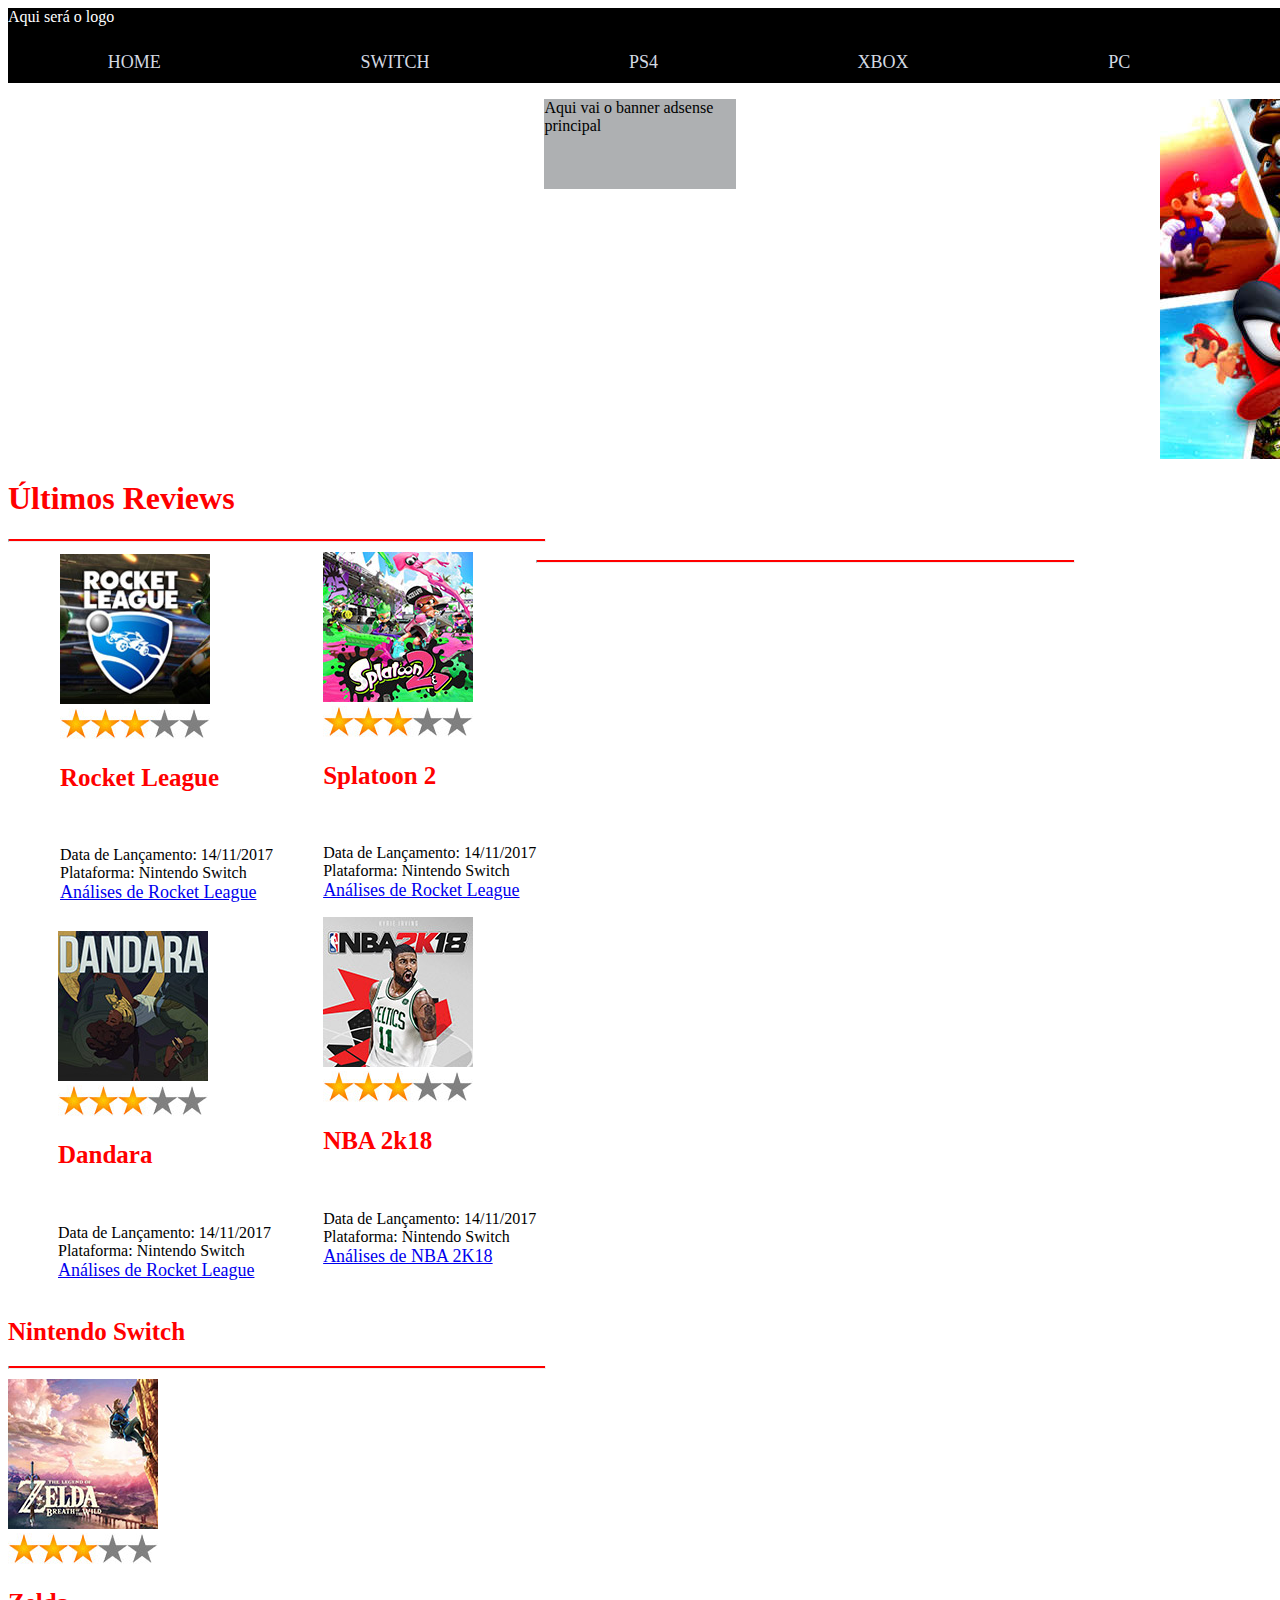
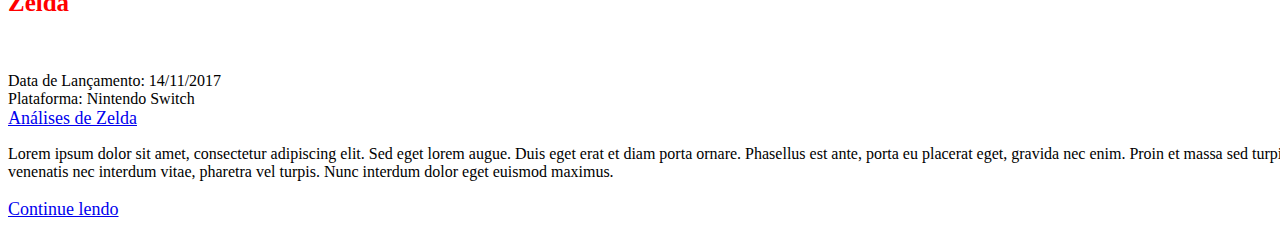
<file: index - com-cont.html>
<!DOCTYPE HTML>
<html lang="pt-br">
<link rel="stylesheet" href="css/base.css" />
<head>

  <meta charset="utf-8"/>
  <title>Review Game - Seu site de Games</title>
</head>
<body>
  <div id="interface">
    <header id="cabecalho">

      <nav id="menu">
        <div class="logo">
          Aqui será o logo
        </div>
        <ul>
          <li class="item"><a href="#">Home</a></li>
          <li class="item"><a href="#">Switch</a></li>
          <li class="item"><a href="#">PS4</a></li>
          <li class="item"><a href="#">Xbox</a></li>
          <li class="item"><a href="#">PC</a></li>
          <li class="item"><a href="#">Notícias</a></li>
          <div class="login">
            <li>Entrar</li>
            <li>Criar login</li>
          </div>
        </ul>
      </nav>
    <div class="banners">
      <div class="main-publi-top">
      Aqui vai o banner adsense principal
      </div>

      <div class="banner-home">
      <div class="main-banner">
        <img  src="img/mario_odissey.jpg" alt="Mario Odissey"/>
      </div>
      <div class="small-banner-1">
        <img src="img/dont-starve.jpg" alt="Don't Starve - Switch"/>
      </div>
      <div class="small-banner-2">
        <img src="img/stardew-valley.jpg" alt="Stardew Valley Switch"/>
      </div>
      </div>
    </div>
  </header>

<section>
    <h1>Últimos Reviews</h1>
    <hr/>
<!-- inicio card-game rocket-league -->
<div class="card-game">
  <div class="col-left-review">
        <div class="rocket-league">
          <div class="img-rockt-league-home">
            <img src="img/rocket-league.jpg" />
          </div>
          <div class="stars-home-rocket-league">
            <img src="img/stars.jpg" />
          </div>
          <div class="info-game-home-rocket-league">
            <h2>Rocket League</h2>
          </br>

          <p>
            Data de Lançamento: 14/11/2017
          </br>
          Plataforma: Nintendo Switch
          <br />
          <a href="#">Análises de Rocket League</a>
        </p>
      </div>
    </div>
<!-- Fim do Rocket League - Começa Dandara -->
<div class="dandara">

  <div class="img-info-game-home">
    <img src="img/dandara.jpg" />
  </div>
  <div class="stars-home-dandara">
    <img src="img/stars.jpg" />
  </div>
  <div class="info-game-home-dandara">
    <h2>Dandara</h2>
    </br>
    <p>
      Data de Lançamento: 14/11/2017
    </br>
      Plataforma: Nintendo Switch
    <br />
    <a href="#">Análises de Rocket League</a>
    </p>
  </div>

</div>
</div>

<div class="col-right-review">
  <!-- coluna direira Splatoon -->
  <div class="splatoon-2">

    <div class="img-info-game-home">
      <img src="img/splatoon-2.jpg" />
    </div>
    <div class="stars-home-splatoon">
      <img src="img/stars.jpg" />
    </div>
    <h2>Splatoon 2</h2>
    <div class="info-game-home-splatoon">
      </br>
      <p>
      Data de Lançamento: 14/11/2017
      </br>
      Plataforma: Nintendo Switch
      <br />
      <a href="#">Análises de Rocket League</a>
      </p>
    </div>
  </div>
<!-- NBA2k -->
  <div class="nba">
    <div class="img-info-game-home">
    <img src="img/nba-2k18.jpg" />
    </div>
    <div class="stars-home-nba">
    <img src="img/stars.jpg" />
    </div>
    <h2>NBA 2k18</h2>
    <div class="info-game-home-nba">
      </br>
      <p>
      Data de Lançamento: 14/11/2017
      </br>
      Plataforma: Nintendo Switch
      <br />
      <a href="#">Análises de NBA 2K18</a>
      </p>
      </div>
    </div>

  </div>
    <hr/>
</div>

</section>

<div class="Plataformas">
  <div class="Switch">
    <h2>Nintendo Switch</h2>
    <div class="switch-left-column">
      <div class="zelda">
        <hr class="line-list-switch-left"/>
        <div class="img-list-switch-left">
          <img src="img/zelda.jpg" alt="Zelda">
        </div>
        <div class="stars-switch-list-zelda">
          <img src="img/stars.jpg" alt="avaliaçao Zelda">
        </div>
        <div class="info-game-home-zelda">
          <h2>Zelda</h2>
          </br>
          <div class="info-text-game-zelda">
            <p>
            Data de Lançamento: 14/11/2017
            </br>
            Plataforma: Nintendo Switch
            <br />
            <a href="#">Análises de Zelda</a>
            </p>
          </div>
        </div>
        <div class="review-text-preview-home-zelda">
          <p>
            Lorem ipsum dolor sit amet, consectetur adipiscing elit. Sed eget lorem augue. Duis eget erat et diam porta ornare. Phasellus est ante, porta eu placerat eget, gravida nec enim. Proin et massa sed turpis placerat hendrerit id sed lorem. Fusce quis lacinia lacus. Donec nisl lorem, venenatis nec interdum vitae, pharetra vel turpis. Nunc interdum dolor eget euismod maximus.
            <br />
            <br />
            <a href="#">Continue lendo</a>
          </p>
        </div>
      </div>

    </div>

  </div>


</div>








</body>
</html>
</file>
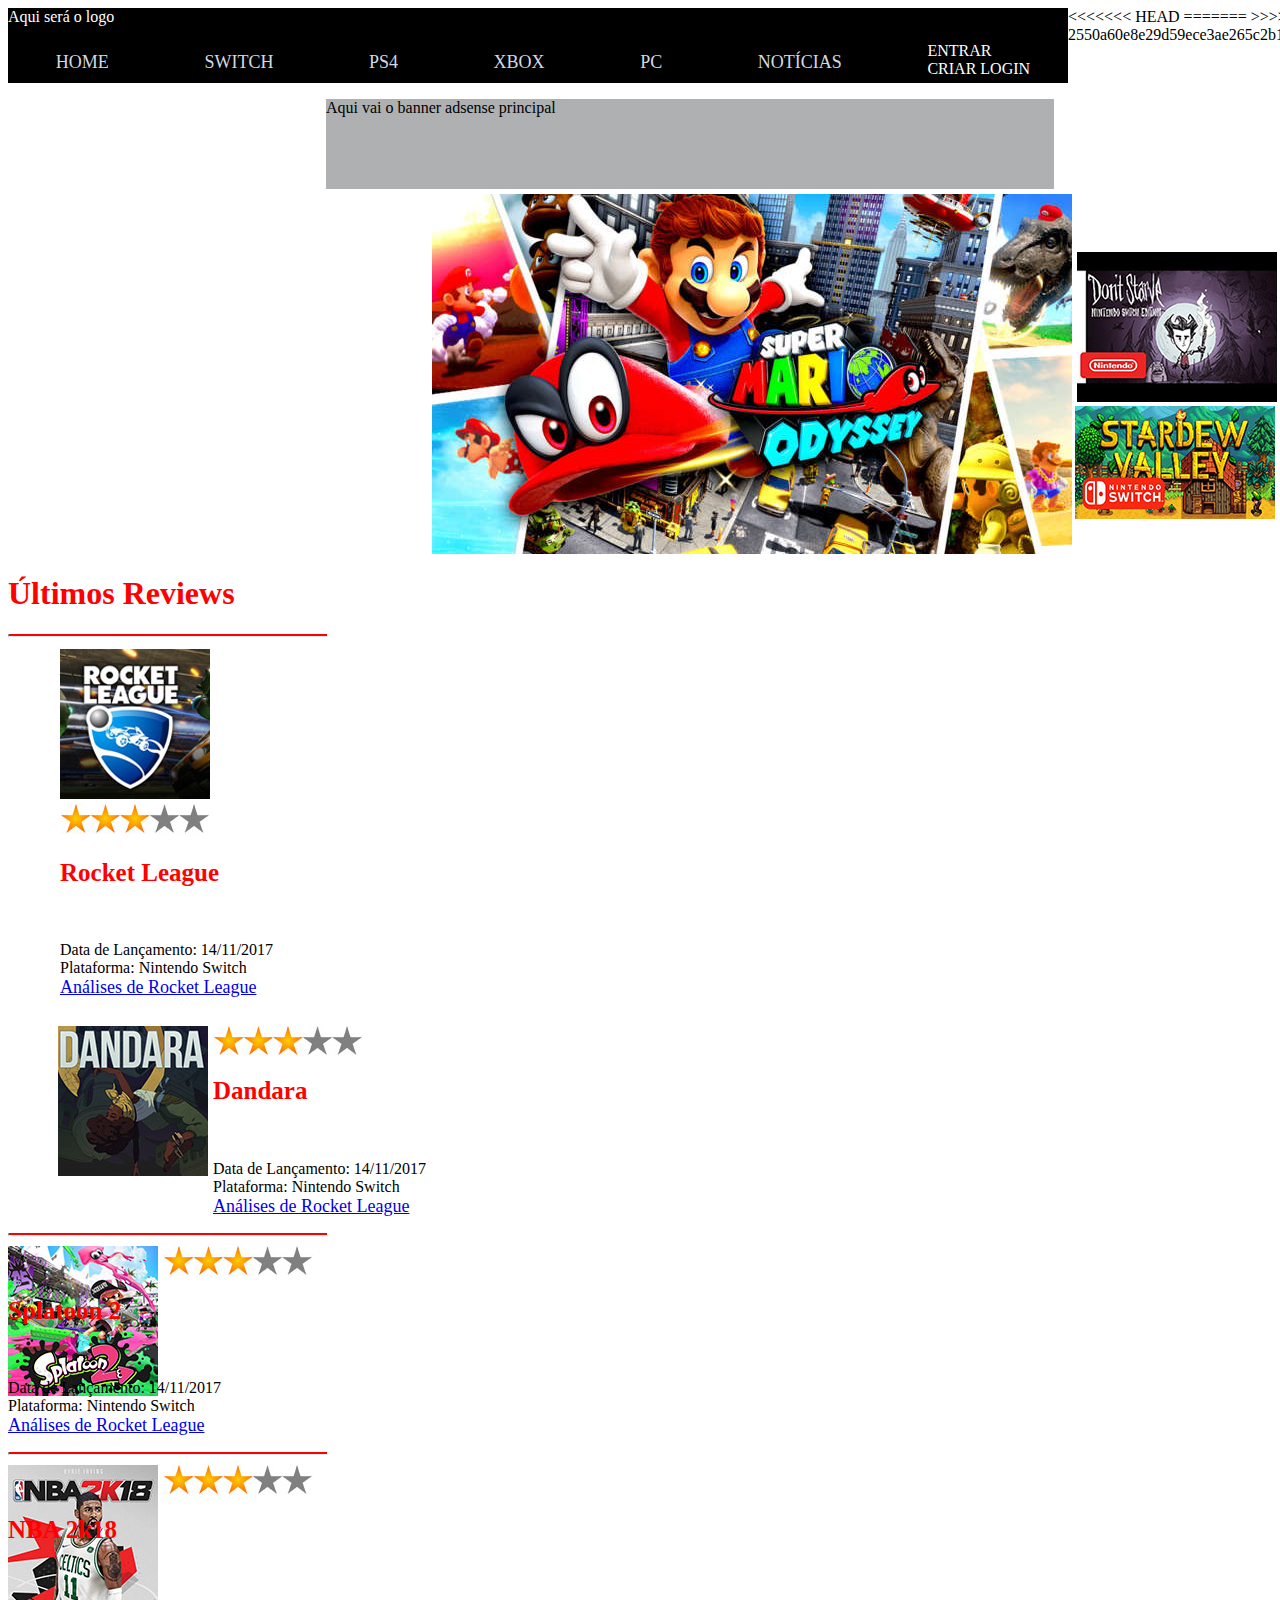
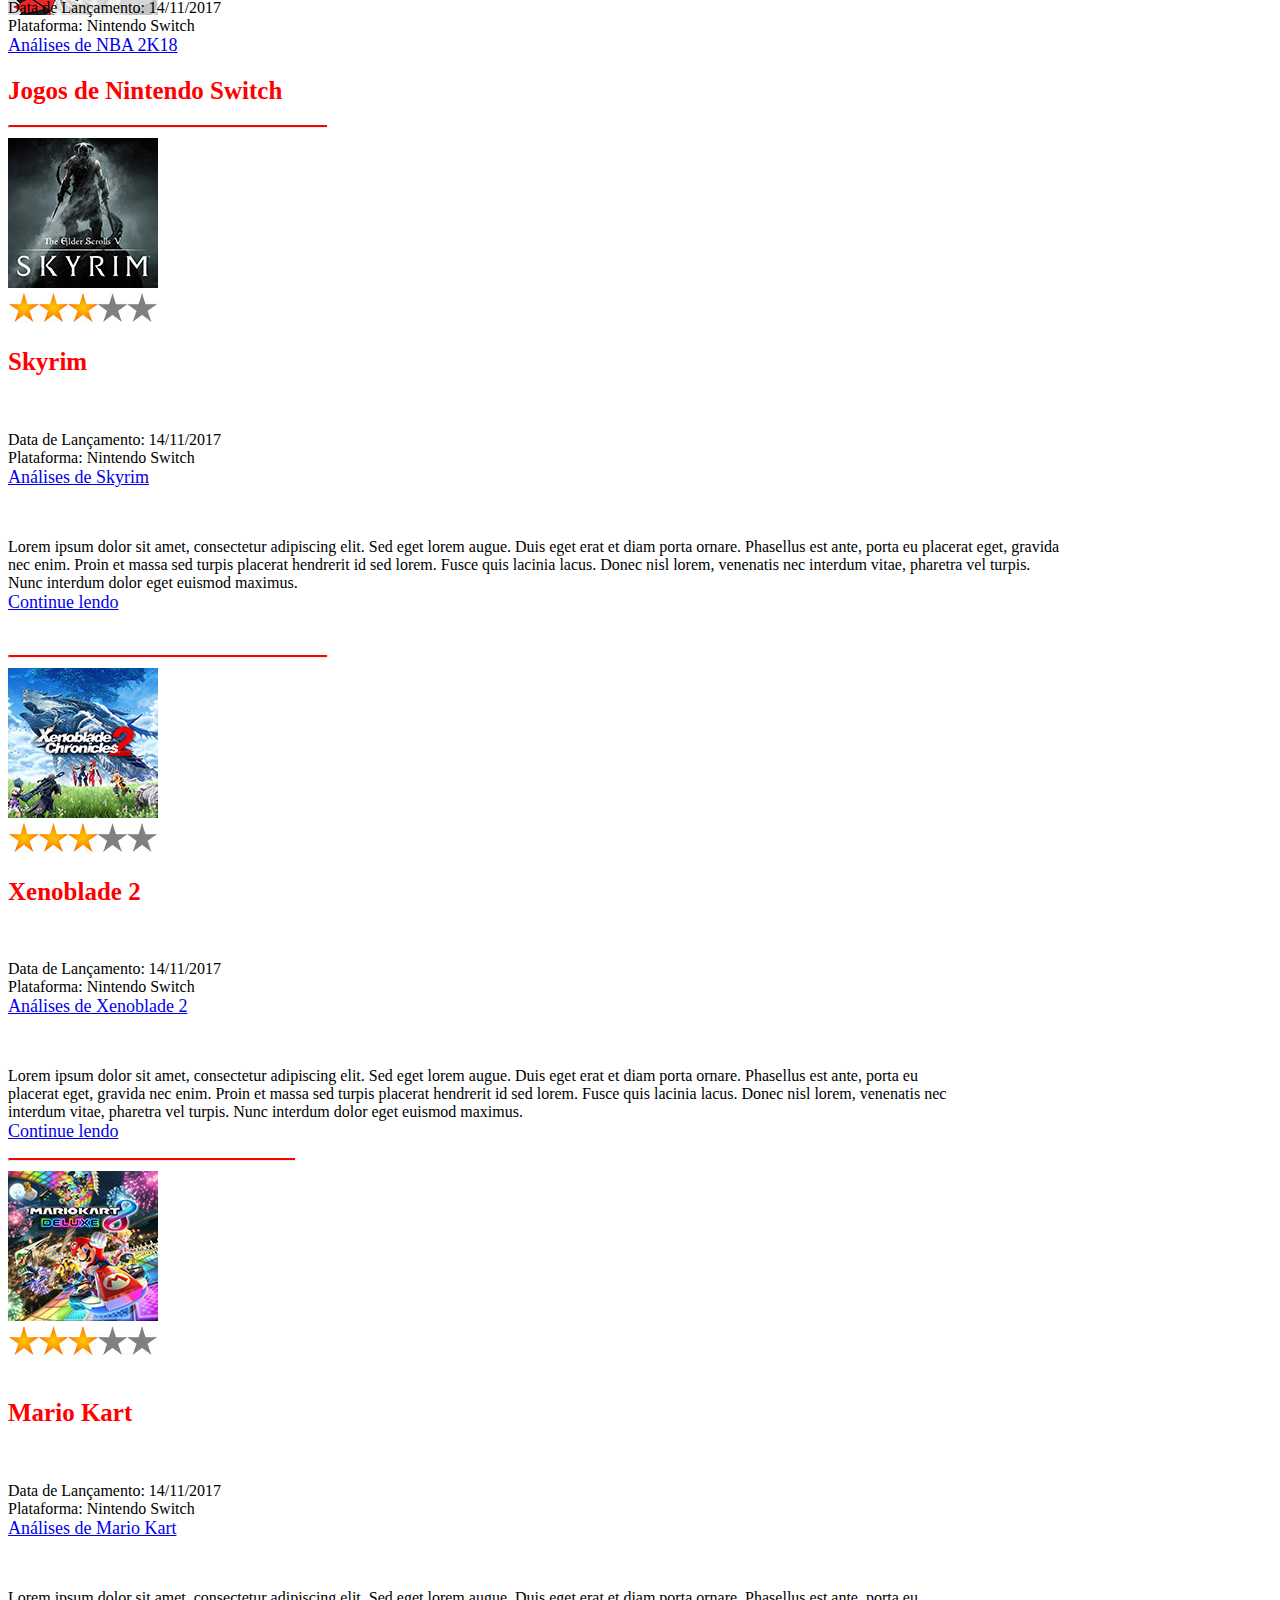
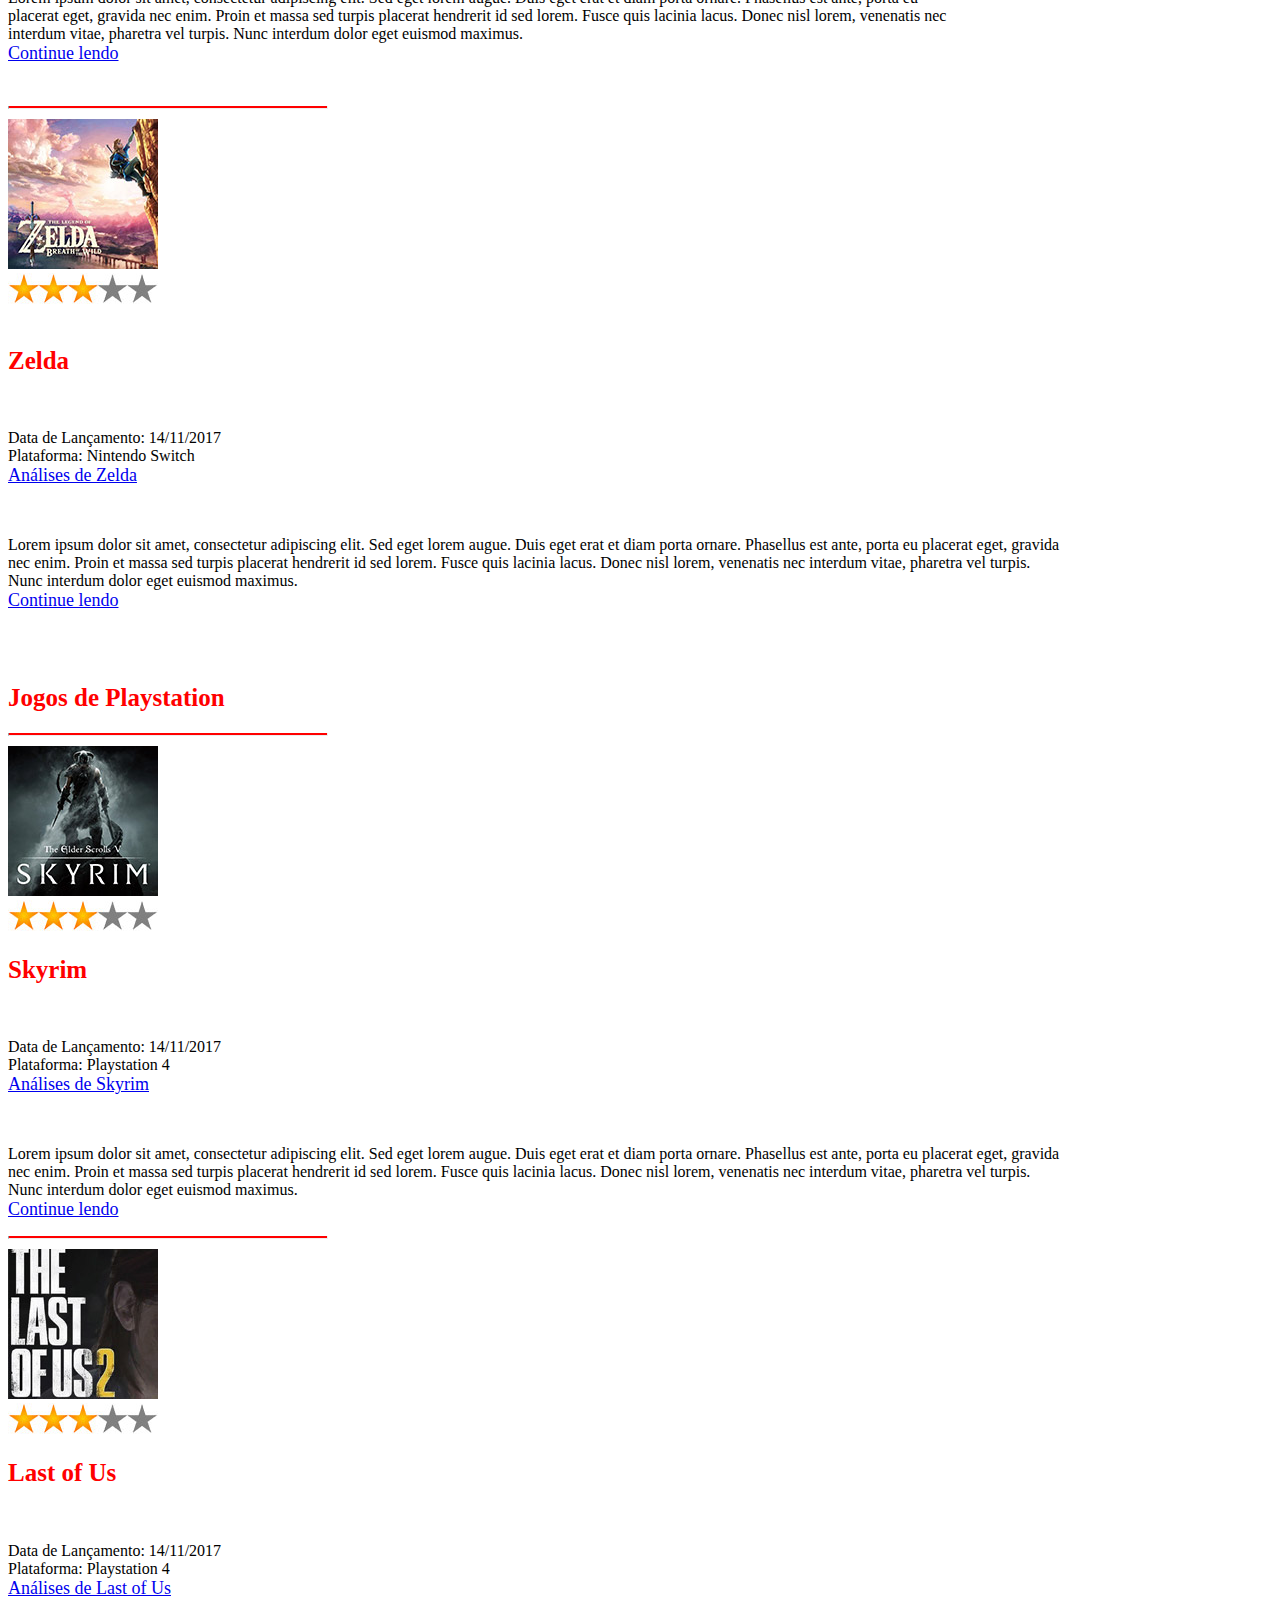
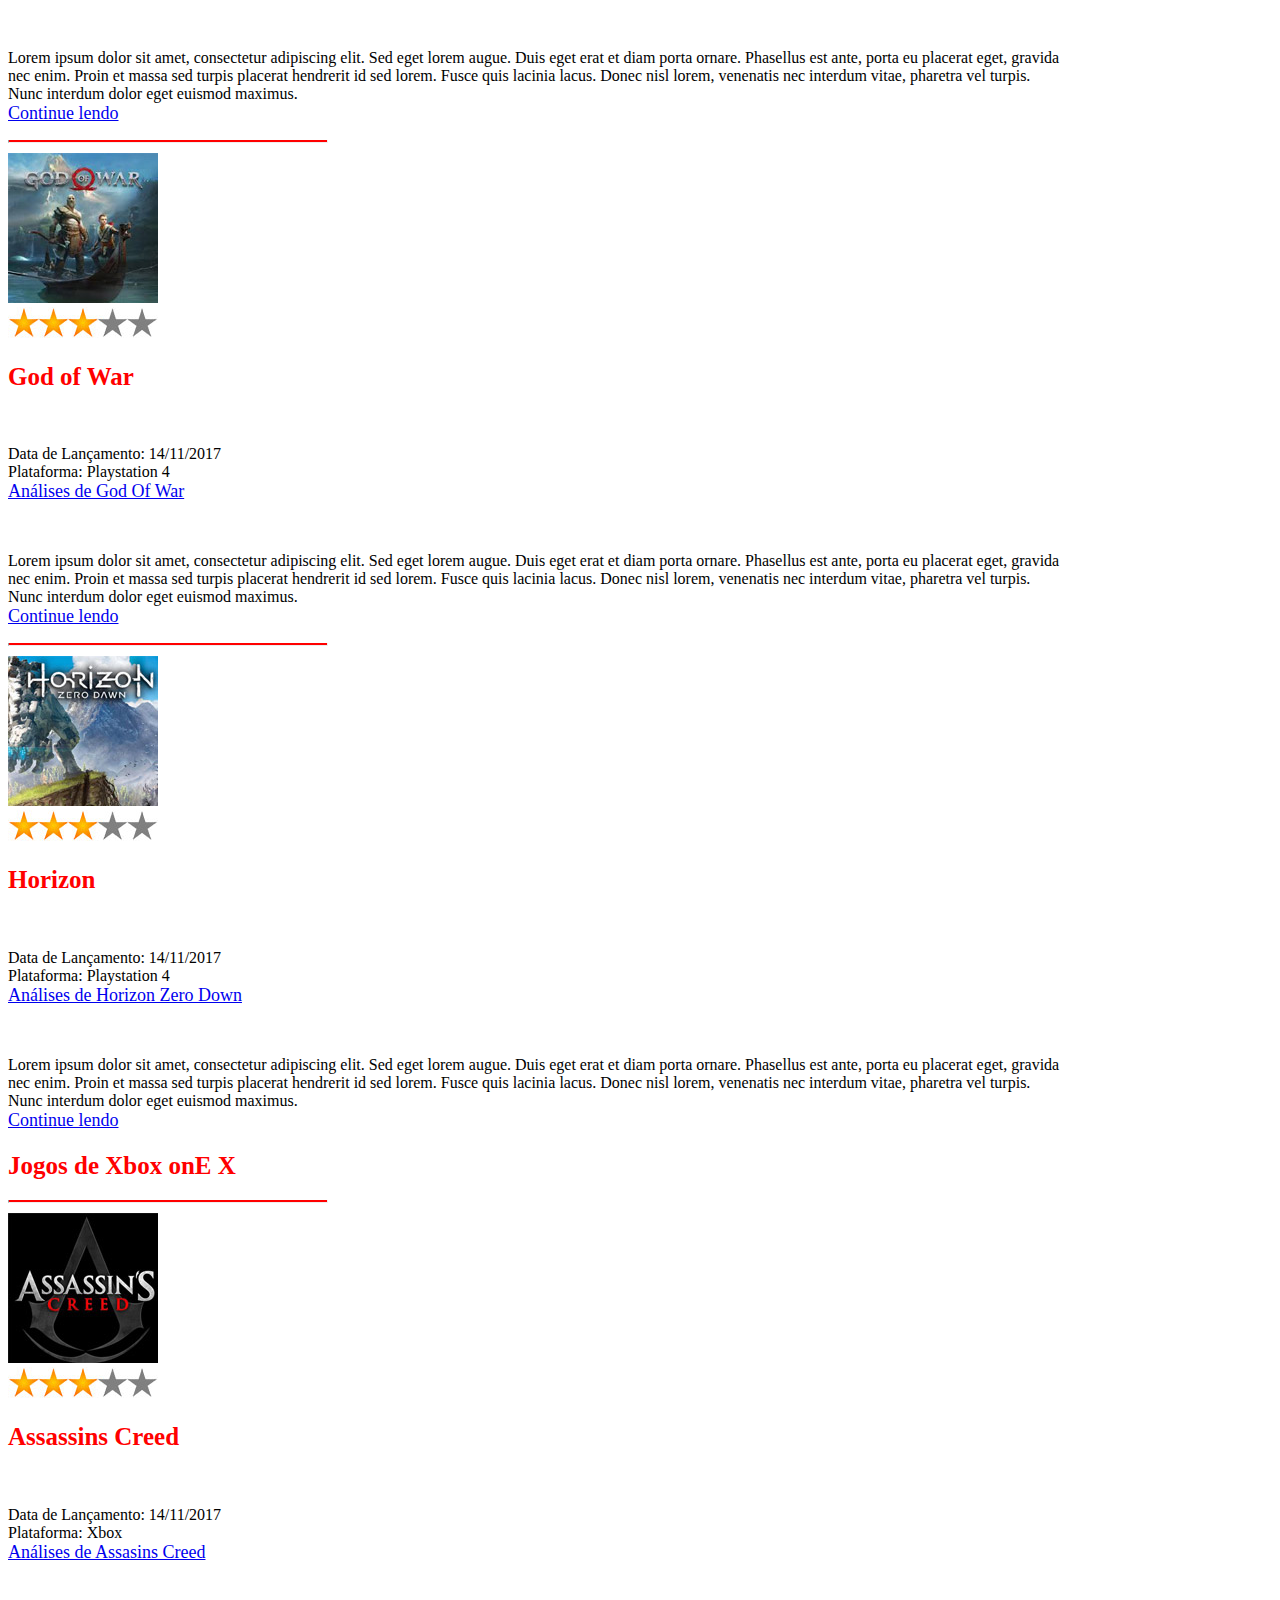
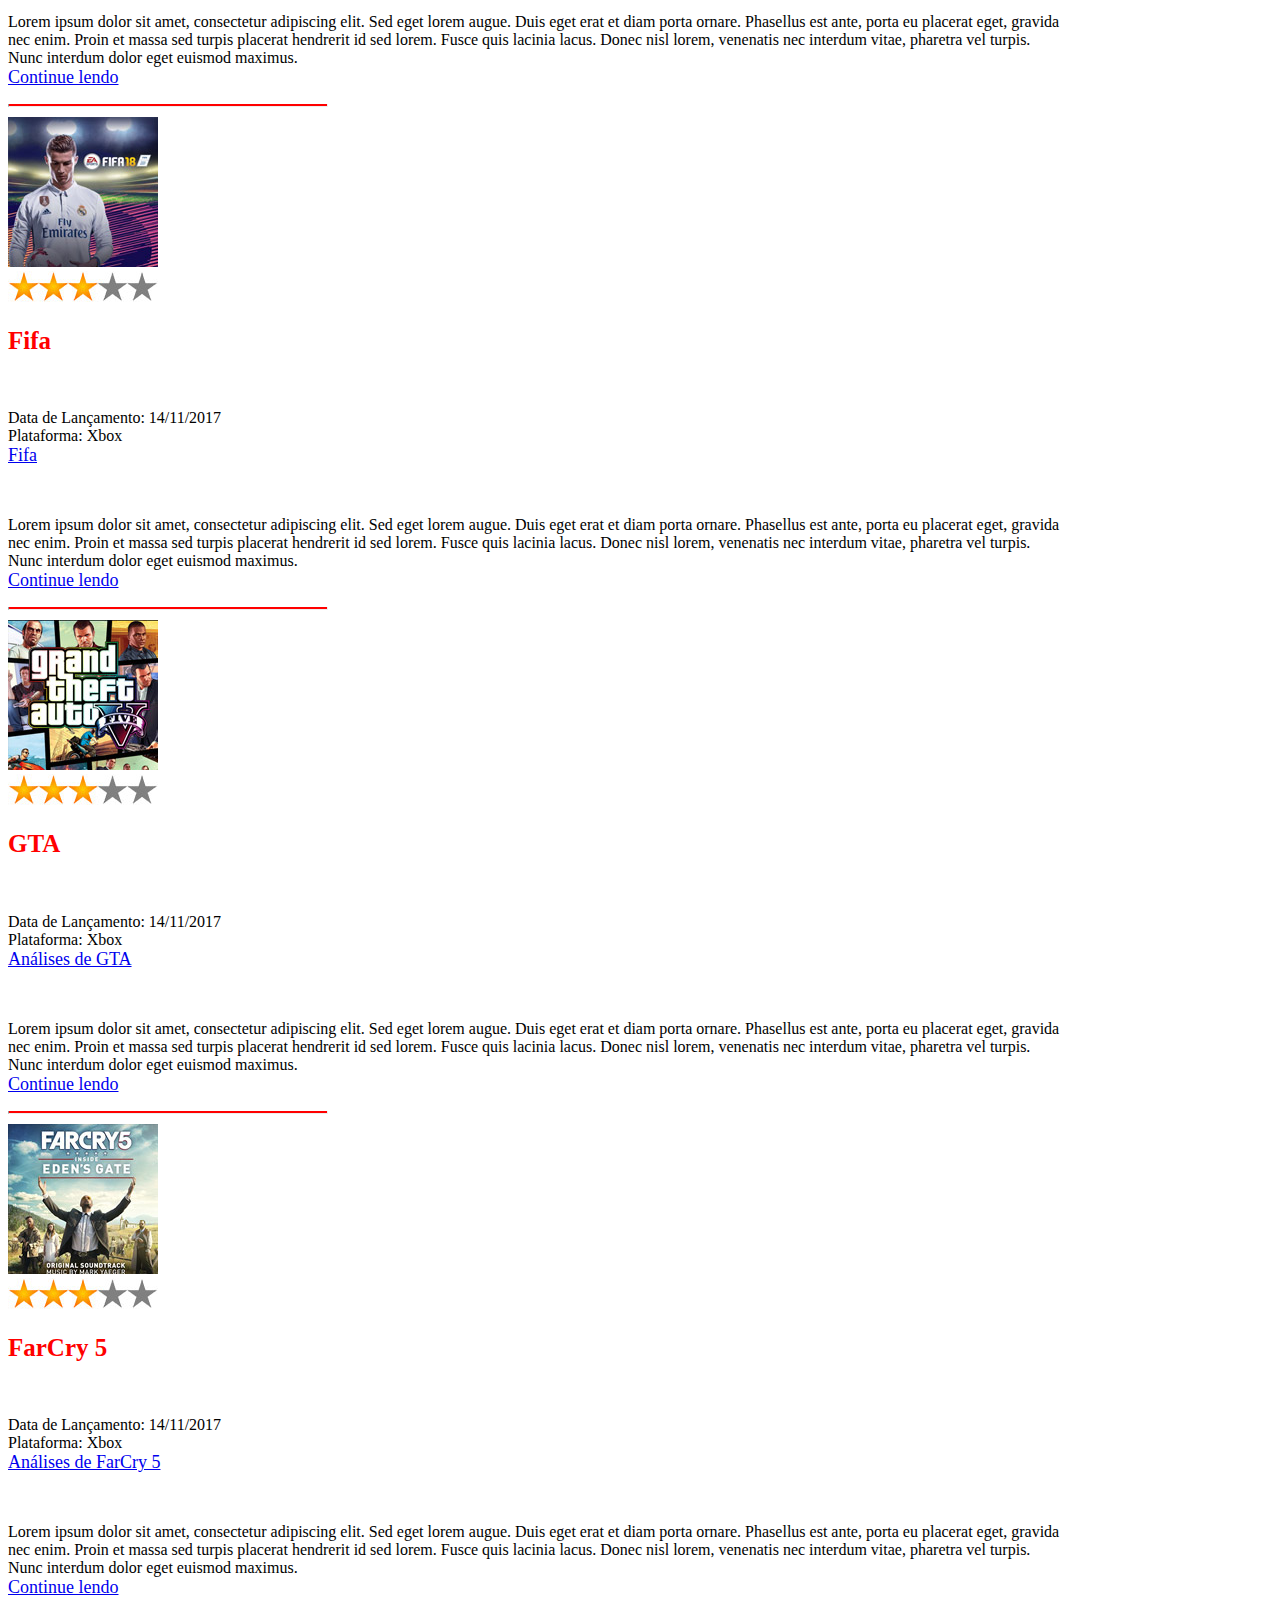
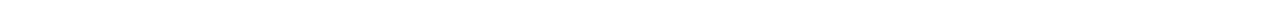
<file: index-copia.html>
<!DOCTYPE HTML>
<html lang="pt-br">
<link rel="stylesheet" href="css/base.css" />
<head>

  <meta charset="utf-8"/>
  <title>Review Game - Seu site de Games</title>
</head>
<body>
  <div id="interface">
    <header id="cabecalho">

      <nav id="menu">

        <div class="logo">
          Aqui será o logo
        </div>

        <ul>
          <li class="item"><a href="#">Home</a></li>
          <li class="item"><a href="#">Switch</a></li>
          <li class="item"><a href="#">PS4</a></li>
          <li class="item"><a href="#">Xbox</a></li>
          <li class="item"><a href="#">PC</a></li>
          <li class="item"><a href="#">Notícias</a></li>
          <div class="login">
            <li>Entrar</li>
            <li>Criar login</li>
          </div>

        </ul>


      </nav>

    <div class="main-publi-top">
      Aqui vai o banner adsense principal
    </div>

    <div class="banner-home">
      <div class="main-banner">
        <img  src="img/mario_odissey.jpg" alt="Mario Odissey"/>
      </div>
      <div class="small-banner-1">
        <img src="img/dont-starve.jpg" alt="Don't Starve - Switch"/>
      </div>
      <div class="small-banner-2">
        <img src="img/stardew-valley.jpg" alt="Stardew Valley Switch"/>
      </div>
    </div>

    </header>

    <section>
    <h1>Últimos Reviews</h1>
    <hr/>
<!-- inicio card-game rocket-league -->
<div class="card-game">
  <div class="col-left-review">
        <div class="rocket-league">
          <div class="img-rockt-league-home">
            <img src="img/rocket-league.jpg" />
          </div>
          <div class="stars-home-rocket-league">
            <img src="img/stars.jpg" />
          </div>
          <div class="info-game-home-rocket-league">
            <h2>Rocket League</h2>
          </br>

          <p>
            Data de Lançamento: 14/11/2017
          </br>
          Plataforma: Nintendo Switch
          <br />
          <a href="#">Análises de Rocket League</a>
        </p>
      </div>
    </div>
  </div>
</div>
<!-- Fim do Rocket League - Começa Dandara -->
<div class="dandara">

  <div class="img-info-game-home">
    <img src="img/dandara.jpg" />
  </div>
  <div class="stars-home">
    <img src="img/stars.jpg" />
  </div>
  <div class="info-game-home">
    <h2>Dandara</h2>
  </br>
  <p>
    Data de Lançamento: 14/11/2017
  </br>
  Plataforma: Nintendo Switch
  <br />
  <a href="#">Análises de Rocket League</a>
</p>

</div>

</div>

<div class="col-right-review">

  <!-- coluna direira Splatoon -->
  <div class="splatoon-2">
    <hr class="line-right-review"/>
    <div class="img-info-game-home">
      <img src="img/splatoon-2.jpg" />
    </div>
    <div class="stars-home">
      <img src="img/stars.jpg" />
    </div>
    <h2>Splatoon 2</h2>
    <div class="info-game-home-splatoon">

    </br>
    <p>
      Data de Lançamento: 14/11/2017
    </br>
    Plataforma: Nintendo Switch
    <br />
    <a href="#">Análises de Rocket League</a>
  </p>
</div>
</div>
<!-- NBA2k -->
<div class="nba">
  <hr class="line-right-review"/>
  <div class="img-info-game-home">
    <img src="img/nba-2k18.jpg" />
  </div>
  <div class="stars-home">
    <img src="img/stars.jpg" />
  </div>
  <h2>NBA 2k18</h2>
  <div class="info-game-home-nba-2k18">

  </br>
  <p>
    Data de Lançamento: 14/11/2017
  </br>
  Plataforma: Nintendo Switch
  <br />
  <a href="#">Análises de NBA 2K18</a>
</p>
</div>
</div>

</div>
</section>
<!-- fim dos destaques ultimos reviews -->


<!-- escondendo o html todo -->
<section>
<!-- inicio bloco Plataformas -->
  <div class="home-list-plataforms">

    <H2 class="skyrim-h2">Jogos de Nintendo Switch</H2>

    <hr class="line-list-switch-rigth"/>

    <div class="list-games-swtich">
        <div class="skyrim">

            <div class="img-list-switch-rigth">
              <img src="img/skyrim.jpg" />
            </div>
            <div class="stars-switch-list">
              <img src="img/stars.jpg" />
            </div>
            <div class="info-game-home-skyrim">
              <h2>Skyrim</h2>
              </br>
              <div class="info-text-game">
              <p>
                Data de Lançamento: 14/11/2017
              </br>
              Plataforma: Nintendo Switch
              <br />
              <a href="#">Análises de Skyrim</a>
              </p>
              </div>
              <br />
              <div class="review-text-preview-home-skirym">

              <p>
              Lorem ipsum dolor sit amet, consectetur adipiscing elit. Sed eget lorem augue. Duis eget erat et diam porta ornare. Phasellus est ante, porta eu placerat eget, gravida nec enim. Proin et massa sed turpis placerat hendrerit id sed lorem. Fusce quis lacinia lacus. Donec nisl lorem, venenatis nec interdum vitae, pharetra vel turpis. Nunc interdum dolor eget euismod maximus.
              <br />
              <a href="#">Continue lendo</a>
              </p>
              </div>

            </div>
        </div>
    <br />
    <hr class="line-list-switch-rigth-xeboblade"/>
    <div class="xenoblade">


      <div class="img-list-switch-rigth">
        <img src="img/xenoblade.jpg" />
      </div>
      <div class="stars-switch-list">
        <img src="img/stars.jpg" />
      </div>
      <div class="info-game-home-xenoblade">
        <h2>Xenoblade 2</h2>
      </br>
      <p>
        Data de Lançamento: 14/11/2017
      </br>
      Plataforma: Nintendo Switch
      <br />
      <a href="#">Análises de Xenoblade 2</a>
    </p>
  </div>
  <br />
  <div class="review-text-preview-home-xenoblade">

    <p>
      Lorem ipsum dolor sit amet, consectetur adipiscing elit. Sed eget lorem augue. Duis eget erat et diam porta ornare. Phasellus est ante, porta eu placerat eget, gravida nec enim. Proin et massa sed turpis placerat hendrerit id sed lorem. Fusce quis lacinia lacus. Donec nisl lorem, venenatis nec interdum vitae, pharetra vel turpis. Nunc interdum dolor eget euismod maximus.
      <br />
      <a href="#">Continue lendo</a>
    </p>

  </div>

  </div>

  <div class="mario-kart">
  <hr class="line-list-switch-rigth"/>
    <div class="img-list-switch-rigth">
      <img src="img/mario-kart.jpg" />
    </div>
    <div class="stars-switch-list-mario-kart">
      <img src="img/stars.jpg" />
    </div>
    <br>
    <div class="info-game-home-mario-kart">
      <h2>Mario Kart</h2>
    </br>
    <div class="info-text-game">
      <p>
        Data de Lançamento: 14/11/2017
      </br>
      Plataforma: Nintendo Switch
      <br />
      <a href="#">Análises de Mario Kart</a>
    </p>
  </div>
  <br />
  <div class="review-text-preview-home-mario-kart">

    <p>
      Lorem ipsum dolor sit amet, consectetur adipiscing elit. Sed eget lorem augue. Duis eget erat et diam porta ornare. Phasellus est ante, porta eu placerat eget, gravida nec enim. Proin et massa sed turpis placerat hendrerit id sed lorem. Fusce quis lacinia lacus. Donec nisl lorem, venenatis nec interdum vitae, pharetra vel turpis. Nunc interdum dolor eget euismod maximus.
      <br />
      <a href="#">Continue lendo</a>
    </p>
  </div>

  </div>
  </div>
  <br />
  <div class="zelda">
  <hr class="line-list-switch-rigth"/>
    <div class="img-list-switch-rigth">
      <img src="img/zelda.jpg" />
    </div>
    <div class="stars-switch-list-zelda">
      <img src="img/stars.jpg" />
    </div>
    <br>
    <div class="info-game-home-zelda">
      <h2>Zelda</h2>
    </br>
    <div class="info-text-game">
      <p>
        Data de Lançamento: 14/11/2017
      </br>
      Plataforma: Nintendo Switch
      <br />
      <a href="#">Análises de Zelda</a>
    </p>
    </div>
  </div>
  <br />
  <div class="review-text-preview-home-zelda">
    <p>
      Lorem ipsum dolor sit amet, consectetur adipiscing elit. Sed eget lorem augue. Duis eget erat et diam porta ornare. Phasellus est ante, porta eu placerat eget, gravida nec enim. Proin et massa sed turpis placerat hendrerit id sed lorem. Fusce quis lacinia lacus. Donec nisl lorem, venenatis nec interdum vitae, pharetra vel turpis. Nunc interdum dolor eget euismod maximus.
      <br />
      <a href="#">Continue lendo</a>
    </p>
  </div>


  </div>

  <br />


  </div>
  <!-- </div> -->
  <br/>

  </section>

  <section>
  <div class="playstation-4-list-games">
    <h2> Jogos de Playstation</h2>
    <hr class="line-list-ps4-rigth"/>
  <div class="skyrim-ps4">

    <div class="img-list-switch-rigth">
      <img src="img/skyrim.jpg" />
    </div>
    <div class="stars-switch-list">
      <img src="img/stars.jpg" />
    </div>
    <div class="info-game-home-skyrim">
      <h2>Skyrim</h2>
    </br>
    <div class="info-text-game-ps4-skyrim">
      <p>
        Data de Lançamento: 14/11/2017
      </br>
      Plataforma: Playstation 4
      <br />
      <a href="#">Análises de Skyrim</a>
    </p>
    </div>
    <br />
    <div class="review-text-preview-home-ps4-skirym">

    <p>
      Lorem ipsum dolor sit amet, consectetur adipiscing elit. Sed eget lorem augue. Duis eget erat et diam porta ornare. Phasellus est ante, porta eu placerat eget, gravida nec enim. Proin et massa sed turpis placerat hendrerit id sed lorem. Fusce quis lacinia lacus. Donec nisl lorem, venenatis nec interdum vitae, pharetra vel turpis. Nunc interdum dolor eget euismod maximus.
      <br />
      <a href="#">Continue lendo</a>
    </p>
    </div>

    </div>
    </div>
    <div class="last">
      <hr class="line-list-switch-rigth"/>
      <div class="img-list-switch-rigth">
        <img src="img/last.jpg" />
      </div>
      <div class="stars-switch-list">
        <img src="img/stars.jpg" />
      </div>
      <div class="info-game-home-last">
        <h2>Last of Us</h2>
      </br>
      <div class="info-text-game-last">
        <p>
          Data de Lançamento: 14/11/2017
        </br>
        Plataforma: Playstation 4
        <br />
        <a href="#">Análises de Last of Us</a>
      </p>
      </div>
      <br />
      <div class="review-text-preview-home-last">

      <p>
        Lorem ipsum dolor sit amet, consectetur adipiscing elit. Sed eget lorem augue. Duis eget erat et diam porta ornare. Phasellus est ante, porta eu placerat eget, gravida nec enim. Proin et massa sed turpis placerat hendrerit id sed lorem. Fusce quis lacinia lacus. Donec nisl lorem, venenatis nec interdum vitae, pharetra vel turpis. Nunc interdum dolor eget euismod maximus.
        <br />
        <a href="#">Continue lendo</a>
      </p>
      </div>

      </div>
      </div>

      <div class="god">
        <hr class="line-list-switch-rigth"/>
        <div class="img-list-switch-rigth">
          <img src="img/god-of-war.jpg" />
        </div>
        <div class="stars-switch-list">
          <img src="img/stars.jpg" />
        </div>
        <div class="info-game-home-god">
          <h2>God of War</h2>
        </br>
        <div class="info-text-game-god">
          <p>
            Data de Lançamento: 14/11/2017
          </br>
          Plataforma: Playstation 4
          <br />
          <a href="#">Análises de God Of War</a>
        </p>
        </div>
        <br />
        <div class="review-text-preview-home-god">

        <p>
          Lorem ipsum dolor sit amet, consectetur adipiscing elit. Sed eget lorem augue. Duis eget erat et diam porta ornare. Phasellus est ante, porta eu placerat eget, gravida nec enim. Proin et massa sed turpis placerat hendrerit id sed lorem. Fusce quis lacinia lacus. Donec nisl lorem, venenatis nec interdum vitae, pharetra vel turpis. Nunc interdum dolor eget euismod maximus.
          <br />
          <a href="#">Continue lendo</a>
        </p>
        </div>

        </div>
        </div>

        <div class="horizon">
          <hr class="line-list-switch-rigth"/>
          <div class="img-list-switch-rigth">
            <img src="img/horizon.jpg" />
          </div>
          <div class="stars-switch-list">
            <img src="img/stars.jpg" />
          </div>
          <div class="info-game-home-horizon">
            <h2>Horizon</h2>
          </br>
          <div class="info-text-game-horizon">
            <p>
              Data de Lançamento: 14/11/2017
            </br>
            Plataforma: Playstation 4
            <br />
            <a href="#">Análises de Horizon Zero Down</a>
          </p>
          </div>
          <br />
          <div class="review-text-preview-home-horizon">

          <p>
            Lorem ipsum dolor sit amet, consectetur adipiscing elit. Sed eget lorem augue. Duis eget erat et diam porta ornare. Phasellus est ante, porta eu placerat eget, gravida nec enim. Proin et massa sed turpis placerat hendrerit id sed lorem. Fusce quis lacinia lacus. Donec nisl lorem, venenatis nec interdum vitae, pharetra vel turpis. Nunc interdum dolor eget euismod maximus.
            <br />
            <a href="#">Continue lendo</a>
          </p>
          </div>

          </div>
          </div>

  </div>

  </section>
  <section>
  <div class="x-box-one-list-games">
    <h2> Jogos de Xbox onE X</h2>

  <div class="creed">
  <hr class="line-list-xbox-rigth"/>
    <div class="img-list-switch-rigth">
      <img src="img/creed.jpg" />
    </div>
    <div class="stars-switch-list">
      <img src="img/stars.jpg" />
    </div>
    <div class="info-game-home-creed">
      <h2>Assassins Creed</h2>
    </br>
    <div class="info-text-game-creed">
      <p>
        Data de Lançamento: 14/11/2017
      </br>
      Plataforma: Xbox
      <br />
      <a href="#">Análises de Assasins Creed</a>
    </p>
    </div>
    <br />
    <div class="review-text-preview-home-creed">

    <p>
      Lorem ipsum dolor sit amet, consectetur adipiscing elit. Sed eget lorem augue. Duis eget erat et diam porta ornare. Phasellus est ante, porta eu placerat eget, gravida nec enim. Proin et massa sed turpis placerat hendrerit id sed lorem. Fusce quis lacinia lacus. Donec nisl lorem, venenatis nec interdum vitae, pharetra vel turpis. Nunc interdum dolor eget euismod maximus.
      <br />
      <a href="#">Continue lendo</a>
    </p>
    </div>

    </div>
    </div>


    <div class="fifa">
      <hr class="line-list-xbox-rigth"/>
      <div class="img-list-xbox-rigth">
        <img src="img/fifa.jpg" />
      </div>
      <div class="stars-switch-list">
        <img src="img/stars.jpg" />
      </div>
      <div class="info-game-home-fifa">
        <h2>Fifa</h2>
      </br>
      <div class="info-text-game-fifa">
        <p>
          Data de Lançamento: 14/11/2017
        </br>
        Plataforma: Xbox
        <br />
        <a href="#">Fifa</a>
      </p>
      </div>
      <br />
      <div class="review-text-preview-home-fifa">

      <p>
        Lorem ipsum dolor sit amet, consectetur adipiscing elit. Sed eget lorem augue. Duis eget erat et diam porta ornare. Phasellus est ante, porta eu placerat eget, gravida nec enim. Proin et massa sed turpis placerat hendrerit id sed lorem. Fusce quis lacinia lacus. Donec nisl lorem, venenatis nec interdum vitae, pharetra vel turpis. Nunc interdum dolor eget euismod maximus.
        <br />
        <a href="#">Continue lendo</a>
      </p>
      </div>

      </div>
      </div>

      <div class="gta">
        <hr class="line-list-switch-rigth"/>
        <div class="img-list-switch-rigth">
          <img src="img/gta.jpg" />
        </div>
        <div class="stars-switch-list">
          <img src="img/stars.jpg" />
        </div>
        <div class="info-game-home-gta">
          <h2>GTA</h2>
        </br>
        <div class="info-text-game-gta">
          <p>
            Data de Lançamento: 14/11/2017
          </br>
          Plataforma: Xbox
          <br />
          <a href="#">Análises de GTA</a>
        </p>
        </div>
        <br />
        <div class="review-text-preview-home-gta">

        <p>
          Lorem ipsum dolor sit amet, consectetur adipiscing elit. Sed eget lorem augue. Duis eget erat et diam porta ornare. Phasellus est ante, porta eu placerat eget, gravida nec enim. Proin et massa sed turpis placerat hendrerit id sed lorem. Fusce quis lacinia lacus. Donec nisl lorem, venenatis nec interdum vitae, pharetra vel turpis. Nunc interdum dolor eget euismod maximus.
          <br />
          <a href="#">Continue lendo</a>
        </p>
        </div>

        </div>
        </div>

        <div class="far">
          <hr class="line-list-switch-rigth"/>
          <div class="img-list-switch-rigth">
            <img src="img/far.jpg" />
          </div>
          <div class="stars-switch-list">
            <img src="img/stars.jpg" />
          </div>
          <div class="info-game-home-far">
            <h2>FarCry 5</h2>
          </br>
          <div class="info-text-game-far">
            <p>
              Data de Lançamento: 14/11/2017
            </br>
            Plataforma: Xbox
            <br />
            <a href="#">Análises de FarCry 5</a>
          </p>
          </div>
          <br />
          <div class="review-text-preview-home-far">

          <p>
            Lorem ipsum dolor sit amet, consectetur adipiscing elit. Sed eget lorem augue. Duis eget erat et diam porta ornare. Phasellus est ante, porta eu placerat eget, gravida nec enim. Proin et massa sed turpis placerat hendrerit id sed lorem. Fusce quis lacinia lacus. Donec nisl lorem, venenatis nec interdum vitae, pharetra vel turpis. Nunc interdum dolor eget euismod maximus.
            <br />
            <a href="#">Continue lendo</a>
          </p>
          </div>

          </div>
          </div>

      </div>
  </div>
  </section>



<<<<<<< HEAD

</div>
=======
</div>

>>>>>>> 2550a60e8e29d59ece3ae265c2b173305e9de929
<footer>
  <div class="coluna">


  <ul>
    <h4>Principais Plataformas </h4>
    <li><a href="">PS4</a></li>
    <li><a href="">Xbox</a></li>
    <li><a href="">Nintendo Switch</a></li>
    <li><a href="">PC</a></li>
  </ul>
  </div>

  <div class="coluna">
  <ul>
    <h4>Melhores jogos</h4>
    <li><a href="">Zelda</a></li>
    <li><a href="">Mario Odissey</a></li>
    <li><a href="">God of War</a></li>
    <li><a href="">FarCry 5</a></li>
    </ul>
    </div>

    <div class="coluna">
      <ul>
      <h4>Ultimos Lançamentos</h4>
      <li><a href="">Zelda</a></li>
      <li><a href="">Mario Odissey</a></li>
      <li><a href="">God of War</a></li>
      <li><a href="">FarCry 5</a></li>
      </ul>
    </div>

    <div class="coluna">
      <ul>
      <h4>Notícias</h4>
      <li><a href="">Zelda</a></li>
      <li><a href="">Mario Odissey</a></li>
      <li><a href="">God of War</a></li>
      <li><a href="">FarCry 5</a></li>
      </ul>
    </div>

    <div class="coluna">
      <ul>
      <h4>Quem Somos</h4>
      <li><a href="">Apoie o Projeto</a></li>
      <li><a href="">Quem Somos</a></li>
      <li><a href="">fale Conosco</a></li>
      <li><a href="">Anuncie Aqui</a></li>
      </ul>
    </div>


</div>

</footer>

<!-- ate aqui -->
</body>
</html>
</file>
<file: css/base.css>
body{
  background-color: white;
  display: flex;


}
body a{
  font-size: 18px;
}

.side-ads{

  display: flex;
}
nav{
  display: block;
  color: white;
  background-color: black;

}
nav ul{
  list-style: none;
  text-transform: uppercase;
  padding: 0;
}

nav a{
  color: #d3d9e2;
  text-decoration: none;

  display: block;
  text-align: center;
  padding: 10px;

}
nav a:hover{
  color: red;

}
@media screen and (min-width: 768px) {
  nav ul{
  display: flex;
  justify-content: space-around;
  }


}

nav img{
  padding-top: 5px;
}
.banners{

  display: flex;

}
.main-publi-top{
  height: 90px;
  width: 728px;
  background-color: #aeb0b2;
  margin-left: 30%;
  margin-bottom: 5PX;

}
.game-review-publi-top{
  display: flex;
  width: 728px;
  height: 90px;
  background-color: #aeb0b2;
  margin-left: 15%;
  margin-bottom: 5PX;

}

.banner-home{
display: flex;
align-items: center;
}
.main-banner{
display: flex;
margin-left: 40%;
}
.small-banner-1{
  width: 100%;
 margin-top: -90px;
 padding: 5px;

}
.small-banner-2{
  width: 100%;
  margin-top: 17%;
  margin-left: -20%;
  padding: 5px;



}
h1{
  color: red;

}

hr{
  width: 30%;
  height: 02px;
  background-color: red;
  margin-left: 0;
  margin-bottom: 10px;
  border-top: 0px;
}
h2{
  font-size: 25px;
  color: red;
}
.content{
width: 100%;

}

.card-game{
display: flex;

}
@media (min-width:768px) {


.last-review{
  display: flex;

}

.nintendo-switch{
  width: 90%;
  display: flex;
}
.xbox-one{
  width: 90%;

  display: flex;
}
.playstation4{
  width: 90%;

  display: flex;
}

/* card de destaque rocket-league */
.rocket-league{
  padding: 2px;

}
.img-last-review{
  width: 150px;
  flex-wrap: wrap;

}
.stars-home{
  display: flex;
  padding-left: 155px;
  padding-right: 2px;
  margin-top: -155px;
}

.info-game-home{
  padding-left: 155px;
}


.text-preview{
  margin-left: -155px;
  margin-top: 40px;

  display: flex;
}
.second-column-switch{
  margin-top: 80px;
}
.second-column-switch-plataform{
  margin-top: 10px;
}


/*rocket-league*/
.rocket-league{
  width: 90%;
  margin-left: 50px;
  padding-right: 50px;
}
.mario-kart{
  width: 90%;
padding-right: 50px;
margin-top: 10px;
}
/* Dandara */
.dandara{
margin-left: 50px;
margin-top: 10px;
width: 90%;
}

/*xenoblade*/
.xenoblade{

width:90%;
}
.img-last-review{
  height: 150px;
}




/*footer*/
.footer{
  background-color: black;
  margin-top: 5px;
  position: absolute;
  width: 100%;
  padding-top: 20px;
  justify-content: space-around;
  display: flex;
}

.footer a{
  color: white;
}

.footer h4{
  color:white;
}


/*page game review*/

.main-banner-review{
  display: flex;
  justify-content: center;
}

.game-title{
  font-size: 50px;
}
.subtitle-game{
  font-size: 20px;
  color: #52565b;
  margin-top: -40px;
}
.title-game-box{
  padding-left: 50px;
}
.text-content-game{
  width: 70%;
  font-size: 18px;
  padding-left: 50px;
  padding-right: 50px;


}
.side-ads-game{
width: 30%;
justify-content: center;
}
.flex-content{
  display: flex;
}
.side-bar-game{
  display: flex;
  flex-direction: column;
}
.recomendation{
  display: flex;
  width: 80%;
  padding-left: 50px;

}

/*plataform page*/
.plataform-content{
  display: flex;
}
.main-banner-plataform{
 display: flex;
justify-content: center;


}
.last-review-player{
  display: flex;
}
.text-last-review-player{
  padding: 20px;
}
.others-texts{
  display: flex;
 
  

}
}
</file>
